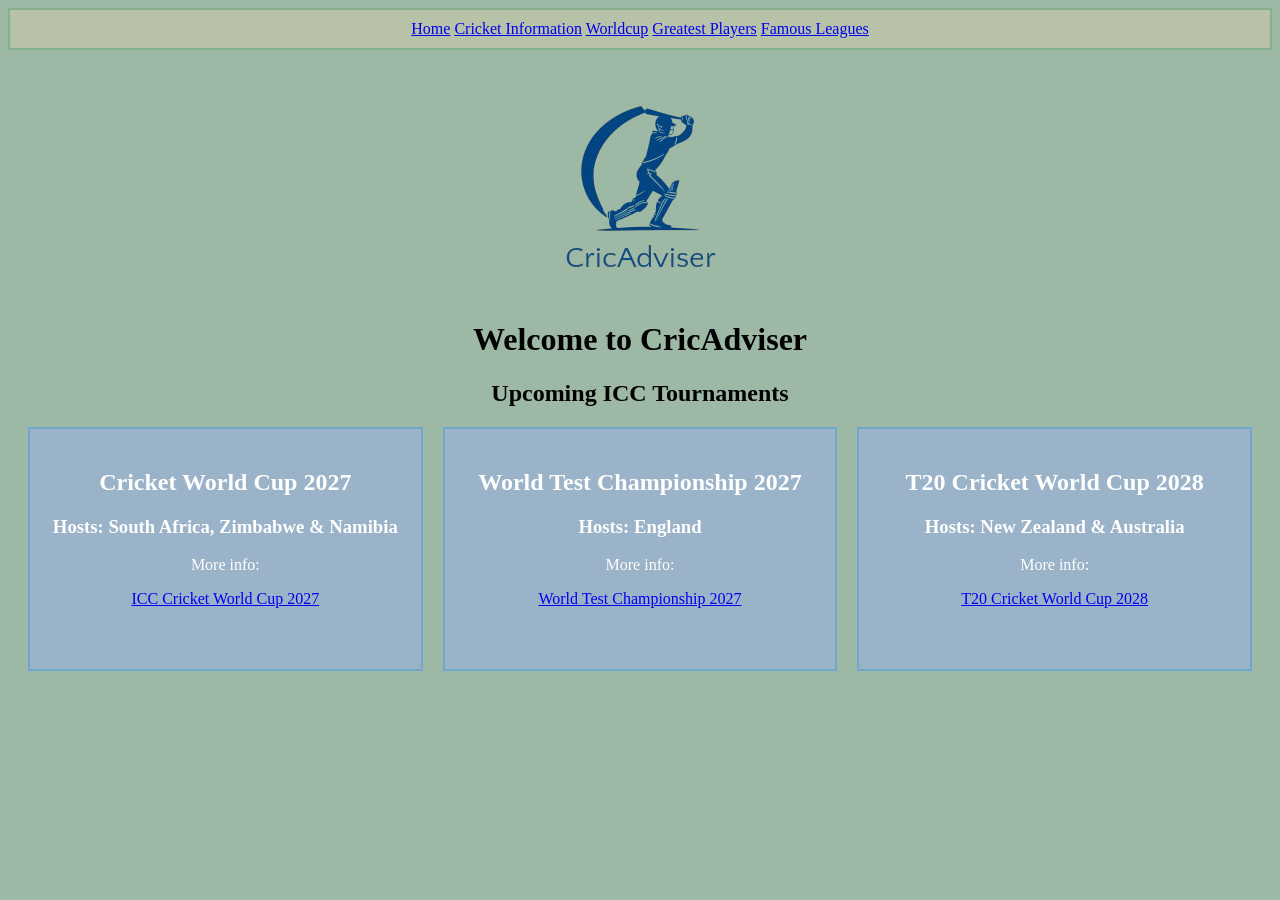
<file: index.html>
<!DOCTYPE html>
<html lang="en">

<head>
  <meta charset="UTF-8">
  <title>CricAdviser</title>
  <link href="styles.css" rel="stylesheet">
</head>

<body>

  <nav>
    <a href="index.html">Home</a>
    <a href="cricketinfo.html">Cricket Information</a>
    <a href="Worldcup.html">Worldcup</a>
    <a href="GreatestPlayers.html">Greatest Players</a>
    <a href="Famousleagues.html">Famous Leagues</a>
  </nav>

  <main>
    <img src="Screenshot_2026-03-16_102631-removebg-preview.png" alt="CricAdviser Logo">

    <header>
      <h1>Welcome to CricAdviser</h1>
      <h2>Upcoming ICC Tournaments</h2>
    </header>

    <div class="tournaments">

      <div class="WC27">
        <h2>Cricket World Cup 2027</h2>
        <h3>Hosts: South Africa, Zimbabwe & Namibia</h3>
        <p>More info:</p>
        <a href="https://en.wikipedia.org/wiki/2027_Cricket_World_Cup">
          ICC Cricket World Cup 2027
        </a>
      </div>

      <div class="WTC27">
        <h2>World Test Championship 2027</h2>
        <h3>Hosts: England</h3>
        <p>More info:</p>
        <a href="https://en.wikipedia.org/wiki/2025%E2%80%932027_World_Test_Championship">
          World Test Championship 2027
        </a>
      </div>

      <div class="TWC28">
        <h2>T20 Cricket World Cup 2028</h2>
        <h3>Hosts: New Zealand & Australia</h3>
        <p>More info:</p>
        <a href="https://en.wikipedia.org/wiki/2028_Men%27s_T20_World_Cup">
          T20 Cricket World Cup 2028
        </a>
      </div>

    </div>
  </main>

</body>
</html>
</file>
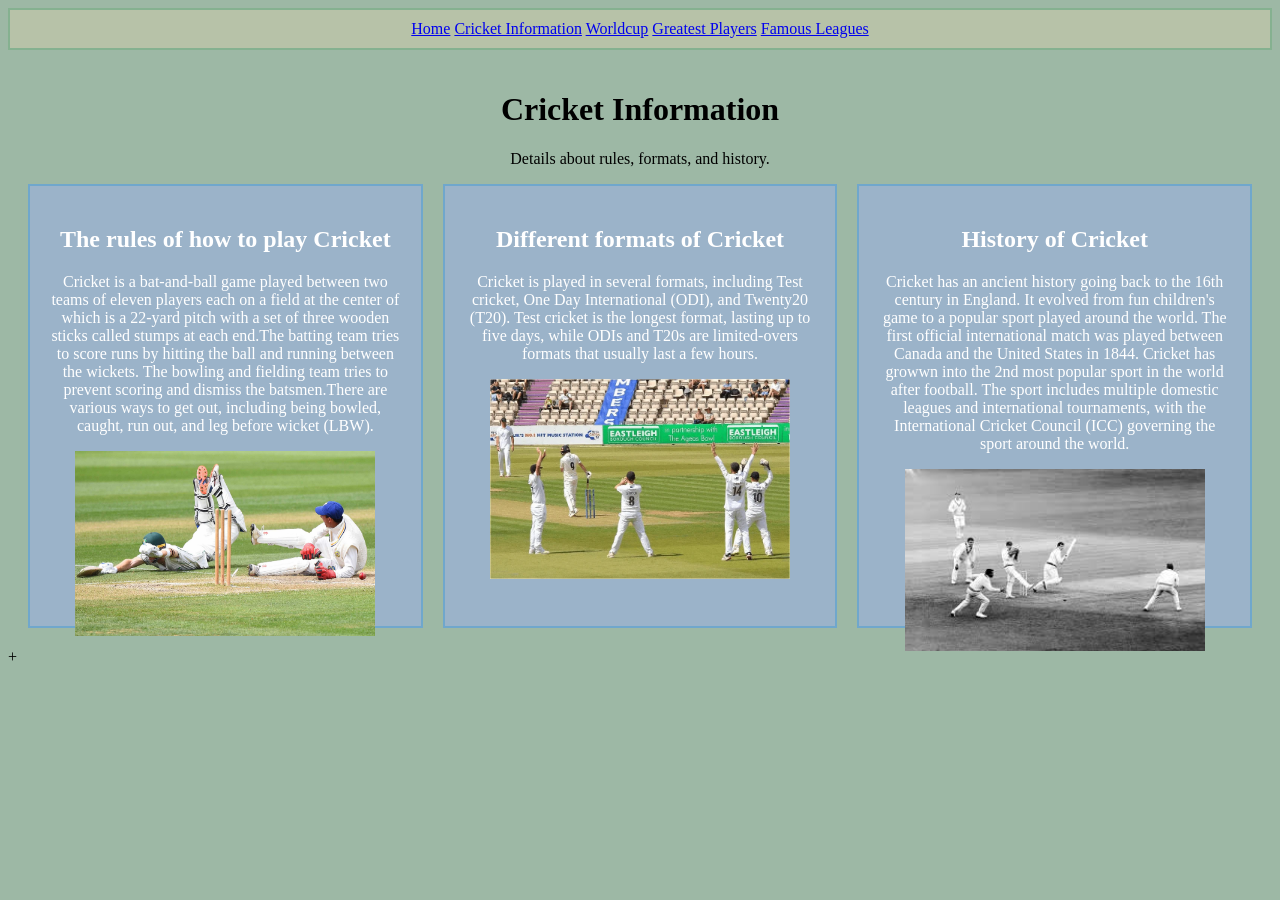
<file: cricketinfo.html>
<!DOCTYPE html>
<html lang="en">
<head>
  <meta charset="UTF-8">
  <title>Cricket Information</title>
  <link href="styles.css" rel="stylesheet">
</head>
<body>
    <nav>
      <a href="index.html">Home</a>
      <a href="cricketinfo.html" class="active">Cricket Information</a>
      <a href="Worldcup.html">Worldcup</a>
      <a href="GreatestPlayers.html">Greatest Players</a>
      <a href="Famousleagues.html">Famous Leagues</a>
    </nav>
  
  <main>
    <h1>Cricket Information</h1>
    <p>Details about rules, formats, and history.</p>
    <div class="cricket-info">
    <div class="rules">
    <h2>The rules of how to play Cricket</h2>
    <p>Cricket is a bat-and-ball game played between two teams of eleven players each on a field at the center of which is a 22-yard pitch with a set of three wooden sticks called stumps at each end.The batting team tries to score runs by hitting the ball and running between the wickets. The bowling and fielding team tries to prevent scoring and dismiss the batsmen.There are various ways to get out, including being bowled, caught, run out, and leg before wicket (LBW).</p>
      <img src="121237_wo.jpg" style="width:300px;height: 185px;">
    </div>
    <div class="formats">
    <h2>Different formats of Cricket</h2>
    <p>Cricket is played in several formats, including Test cricket, One Day International (ODI), and Twenty20 (T20). Test cricket is the longest format, lasting up to five days, while ODIs and T20s are limited-overs formats that usually last a few hours.</p>
    <img src="image-2.webp" style="width:300px;height: 200px;">
    </div>
    <div class="history">
    <h2>History of Cricket</h2>
    <p>Cricket has an ancient history going back to the 16th century in England. It evolved from fun children's game to a popular sport played around the world. The first official international match was played between Canada and the United States in 1844. Cricket has growwn into the 2nd most popular sport in the world after football. The sport includes multiple domestic leagues and international tournaments, with the International Cricket Council (ICC) governing the sport around the world.</p>
    <img src="download.jpeg" style="width:300px;height: 170 px;">
    </div>
    </div>
  </main>
</body>
</html>+
</file>
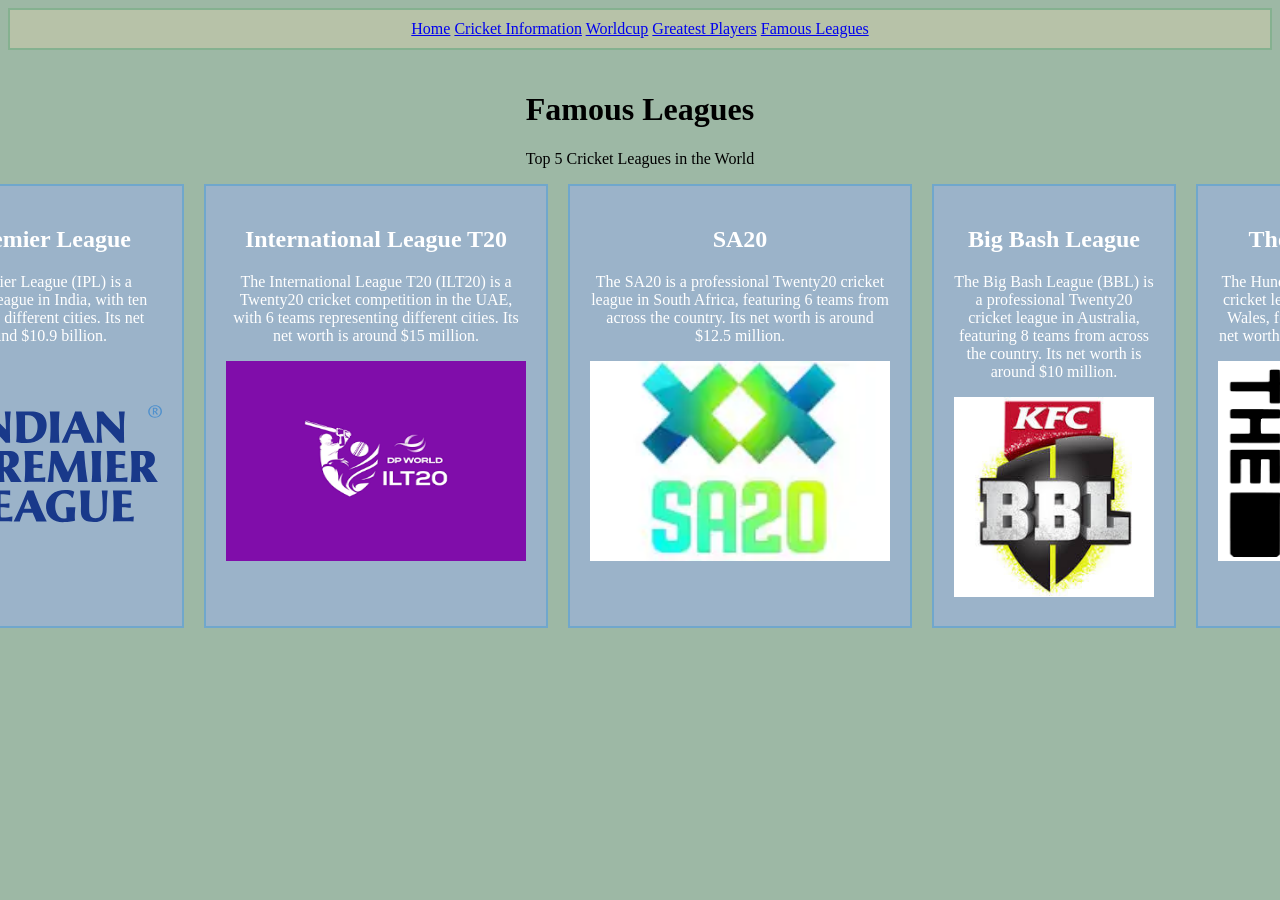
<file: Famousleagues.html>
<!DOCTYPE html>
<html lang="en">

<head>
  <meta charset="UTF-8">
  <title>Famous Leagues</title>
  <link href="styles.css" rel="stylesheet">
</head>

<body>

  <nav>
    <a href="index.html">Home</a>
    <a href="cricketinfo.html">Cricket Information</a>
    <a href="Worldcup.html">Worldcup</a>
    <a href="GreatestPlayers.html" class="active">Greatest Players</a>
    <a href="Famousleagues.html">Famous Leagues</a>
  </nav>

  <main>
    <h1>Famous Leagues</h1>
    <p>Top 5 Cricket Leagues in the World</p>

    <div class="Leagues">

      <div class="league">
        <h2>Indian Premier League</h2>
        <p>The Indian Premier League (IPL) is a Twenty20 cricket league in India, with ten teams representing different cities. Its net worth is around $10.9 billion.</p>
        <img src="Indian_Premier_League_Official_Logo.svg" alt="Indian Premier League logo" style="width:300px;height:200px;">
      </div>

      <div class="league">
        <h2>International League T20</h2>
        <p>The International League T20 (ILT20) is a Twenty20 cricket competition in the UAE, with 6 teams representing different cities. Its net worth is around $15 million.</p>
        <img src="images.webp" alt="International League T20 logo" style="width:300px;height:200px;">
      </div>

      <div class="league">
        <h2>SA20</h2>
        <p>The SA20 is a professional Twenty20 cricket league in South Africa, featuring 6 teams from across the country. Its net worth is around $12.5 million.</p>
        <img src="download.webp" alt="SA20 league logo" style="width:300px;height:200px;">
      </div>

      <div class="league">
        <h2>Big Bash League</h2>
        <p>The Big Bash League (BBL) is a professional Twenty20 cricket league in Australia, featuring 8 teams from across the country. Its net worth is around $10 million.</p>
        <img src="images.jpg" alt="Big Bash League logo" style="width:200px;height:200px;">
      </div>

      <div class="league">
        <h2>The Hundred</h2>
        <p>The Hundred is a professional cricket league in England and Wales, featuring 8 teams. Its net worth is around $9 million.</p>
        <img src="download.png" alt="The Hundred league logo" style="width:200px;height:200px;">
      </div>

    </div>
  </main>

</body>
</html>
</file>
<file: styles.css>
head, body{
    background-color: #9DB8A5;;
}
nav{
    text-align: center;
    background-color: #B7C2A8;
    padding: 10px;  
    border: 2px solid rgb(133, 177, 144);
}

main{
    text-align: center;
    padding: 20px;
}

.tournaments{
    display: flex;
    justify-content: center;
    align-items: center;
    gap: 20px; 
}

.WC27 {
    background-color: #9BB3C9;
    color:white;
    border: 2px solid rgb(112, 167, 204);
    margin: 0; 
    padding: 20px;
    width: 400px;
    height:200px;
}

.WTC27 {
    background-color:#9BB3C9;
    color:white;
    border: 2px solid rgb(112, 167, 204);
    margin: 0; 
    padding: 20px;
    width: 400px;
    height:200px;
    float: none; 
}

.TWC28 {
    background-color: #9BB3C9;
    color:white;
    border: 2px solid rgb(112, 167, 204);
    margin: 0; 
    padding: 20px;
    width: 400px;
    height:200px;
}

.WorldCups{
    display: flex;
    justify-content: center;
    align-items: center;
    gap: 20px;  
    
}
.CWC {
    background-color: #9BB3C9;
    color:white;
    border: 2px solid rgb(112, 167, 204);
    margin: 0; 
    padding: 20px;
    width: 400px;
    height: 400px;
    text-align: center;
}

.TWC {
    background-color: #9BB3C9;
    color:white;
    border: 2px solid rgb(112, 167, 204);
    margin: 0; 
    padding: 20px;
    width: 400px;
    height: 400px;
    text-align: center;
}

.WTC {
    background-color: #9BB3C9;
    color:white;
    border: 2px solid rgb(112, 167, 204);
    margin: 0; 
    padding: 20px;
    width: 400px;
    height: 400px;
    text-align: center;
}

.Leagues{
    display: flex;
    justify-content: center;
    align-items: center;
    gap: 20px;  
}

.league{
    background-color: #9BB3C9;
    color:white;
    border: 2px solid rgb(112, 167, 204);
    margin: 0; 
    padding: 20px;
    width: 400px;
    height:400px;

}

.players{
    display: flex;
    justify-content: center;
    align-items: center;
    gap: 20px;  
}

.player{
    background-color: #9BB3C9;
    color:white;
    border: 2px solid rgb(112, 167, 204);
    margin: 0; 
    padding: 20px;
    width: 400px;
    height:400px;

}

.cricket-info{
    display: flex;
    justify-content: center;
    align-items: center;
    gap: 20px;  
}

.rules{
    background-color: #9BB3C9;
    color:white;
    border: 2px solid rgb(112, 167, 204);
    margin: 0; 
    padding: 20px;
    width: 400px;
    height:400px;

}

.formats{
    background-color: #9BB3C9;
    color:white;
    border: 2px solid rgb(112, 167, 204);
    margin: 0; 
    padding: 20px;
    width: 400px;
    height:400px;

}

.history{
    background-color: #9BB3C9;
    color:white;
    border: 2px solid rgb(112, 167, 204);
    margin: 0; 
    padding: 20px;
    width: 400px;
    height:400px;

}
</file>
